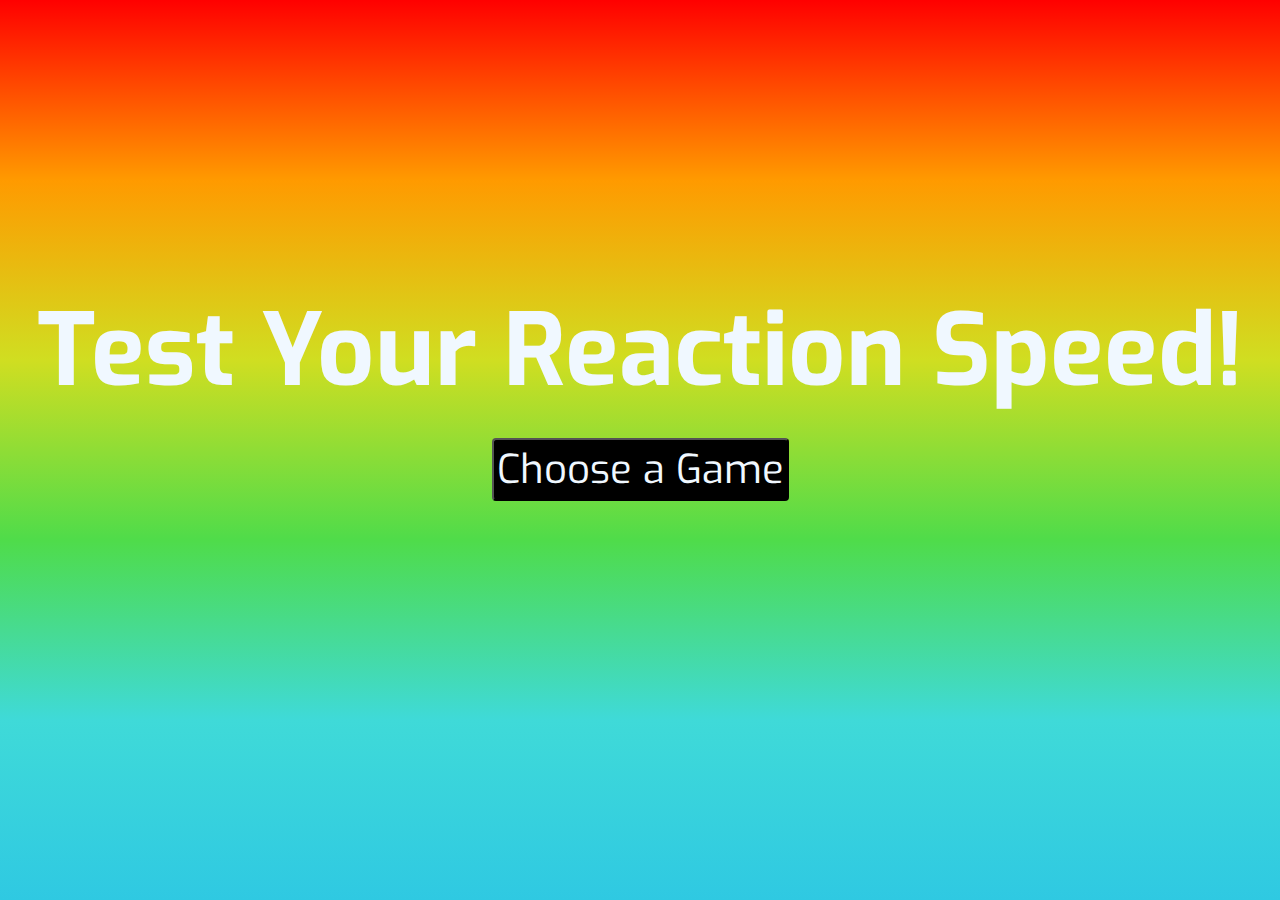
<file: views/index.html>
<!DOCTYPE html>
<html lang="en">
<head>
    <meta charset="UTF-8">
    <meta name="viewport" content="width=device-width, initial-scale=1.0">
    <title>ReactTS</title>
    <script defer src="/scripts/reaction.js"></script>
    <link rel="stylesheet" href="/views/index.css">
    <link rel="stylesheet" href="/views/indexMob.css">
</head>
<body>
    <div class="area">
        <ul class="circles">
            <li></li>
            <li></li>
            <li></li>
            <li></li>
            <li></li>
            <li></li>
            <li></li>
            <li></li>
            <li></li>
            <li></li>
    </ul>
        <header id="header">
            <h1 id="mainTitle">
                Test Your Reaction Speed!
            </h1>
            <div id="dropdown">
                    <button id="gameChoiceBtn" onclick="openList()"> 
                                Choose a Game
                    </button>
                <div id="gameSelect" class="dropDownItems">
                    <a href="/views/dots.html">DOTS</a>
                    <a href="/views/typer.html">TYPER</a>
                    <a href="/views/clicker.html">CLICKER</a>
                </div>
            </div>
        </header>    
    </div >   
</body>
</html>
</file>
<file: views/index.css>
@import url("https://fonts.googleapis.com/css?family=Exo:400,700");

* {
  margin: 0px;
  padding: 0px;
}

body {
  font-family: "Exo", sans-serif;
  color: aliceblue;
}

.context {
  width: 100%;
  position: absolute;
  top: 50vh;
}

.context h1 {
  text-align: center;
  color: #fff;
  font-size: 50px;
}

.area {
  width: 100%;
  height: 100vh;
  background: linear-gradient(
      rgba(255, 0, 0, 1) 0%,
      rgba(255, 154, 0, 1) 10%,
      rgba(208, 222, 33, 1) 20%,
      rgba(79, 220, 74, 1) 30%,
      rgba(63, 218, 216, 1) 40%,
      rgba(47, 201, 226, 1) 50%,
      rgba(28, 127, 238, 1) 60%,
      rgba(95, 21, 242, 1) 70%,
      rgba(186, 12, 248, 1) 80%,
      rgba(251, 7, 217, 1) 90%,
      rgba(255, 0, 0, 1) 100%
    )
    0 0/100% 200%;
  animation: a 2s linear infinite;
}

@keyframes a {
  to {
    background-position: 0 -200%;
  }
}

.circles {
  position: absolute;
  top: 0;
  left: 0;
  width: 100%;
  height: 100%;
  overflow: hidden;
}

.circles li {
  position: absolute;
  display: block;
  list-style: none;
  width: 20px;
  height: 20px;
  background: rgb(248 248 248 / 53%);
  animation: animate 25s linear infinite;
  bottom: -150px;
}

.circles li:nth-child(1) {
  left: 25%;
  width: 80px;
  height: 80px;
  animation-delay: 0s;
}

.circles li:nth-child(2) {
  left: 10%;
  width: 20px;
  height: 20px;
  animation-delay: 2s;
  animation-duration: 12s;
}

.circles li:nth-child(3) {
  left: 70%;
  width: 20px;
  height: 20px;
  animation-delay: 4s;
}

.circles li:nth-child(4) {
  left: 40%;
  width: 60px;
  height: 60px;
  animation-delay: 0s;
  animation-duration: 18s;
}

.circles li:nth-child(5) {
  left: 65%;
  width: 20px;
  height: 20px;
  animation-delay: 0s;
}

.circles li:nth-child(6) {
  left: 75%;
  width: 110px;
  height: 110px;
  animation-delay: 3s;
}

.circles li:nth-child(7) {
  left: 35%;
  width: 150px;
  height: 150px;
  animation-delay: 7s;
}

.circles li:nth-child(8) {
  left: 50%;
  width: 25px;
  height: 25px;
  animation-delay: 15s;
  animation-duration: 45s;
}

.circles li:nth-child(9) {
  left: 20%;
  width: 15px;
  height: 15px;
  animation-delay: 2s;
  animation-duration: 35s;
}

.circles li:nth-child(10) {
  left: 85%;
  width: 150px;
  height: 150px;
  animation-delay: 0s;
  animation-duration: 11s;
}

@keyframes animate {
  0% {
    transform: translateY(0) rotate(0deg);
    opacity: 1;
    border-radius: 0;
  }

  100% {
    transform: translateY(-1000px) rotate(720deg);
    opacity: 0;
    border-radius: 50%;
  }
}

#header {
  text-align: center;
}

#mainTitle {
  text-align: center;
  padding-top: 285px;
  font-size: 100px;
}

#dropdown {
  text-align: center;
  display: inline-block;
  vertical-align: middle;
  margin: 0 auto;
}

#gameChoiceBtn {
  color: aliceblue;
  font-size: 20px;
  background-color: black;
  font-family: "Exo", sans-serif;
  cursor: pointer;
  margin-top: 20px;
  border-radius: 4px;
  padding: 3px;
  position: relative;
  font-size: 40px;
}

#gameChoiceBtn:hover {
  background-color: rgba(0, 0, 0, 0);
  border-color: black;
  transition: box-shadow 200ms ease-in-out, color 200ms ease-in-out;
}

.gameOption {
  text-align: center;
}

.dropDownItems {
  display: none;
  position: absolute;
  background-color: #f1f1f1;
  box-shadow: 0px 8px 16px 0px rgba(0, 0, 0, 0.2);
  z-index: 2;
  min-width: 294.3px;
}

.dropDownItems a {
  color: black;
  padding: 12px 16px;
  text-decoration: none;
  display: block;
}

.dropdown-content a:hover {
  background-color: rgb(0, 0, 0);
}

.dropDownItems a:hover {
  background-color: #62f5f3;
}
</file>
<file: views/indexMob.css>
@media (max-width: 450px) {
  #mainTitle {
    padding-top: 105px;
  }
}
</file>
